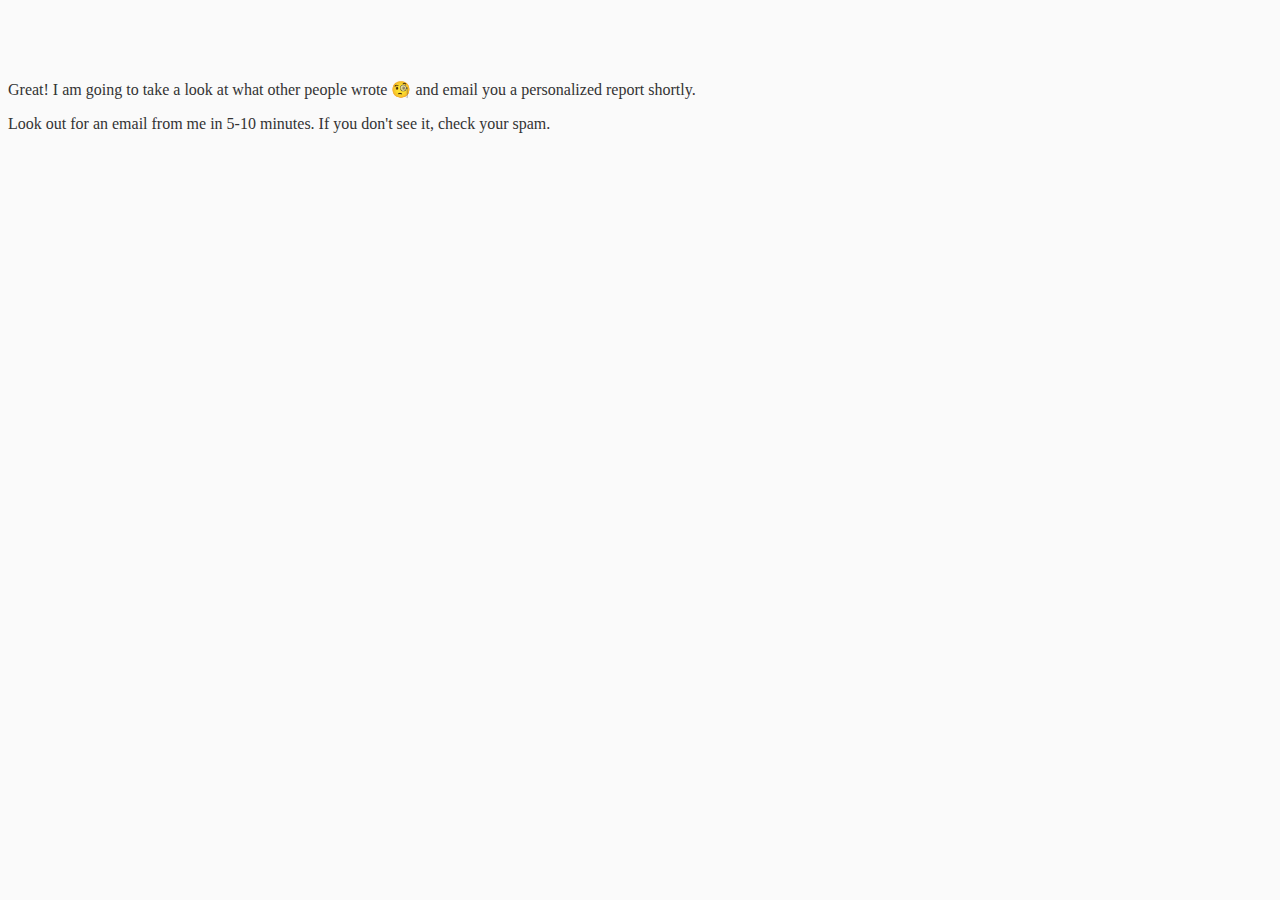
<file: athena/templates/success.html>
<!DOCTYPE html>
<html lang="en">
    <title> Athena Analytics </title>
    <head>
        <link href="../static/main.css" rel = "stylesheet">
    </head>
    <body>
        <div class="container">
            <p>Great! I am going to take a look at what other people wrote &#x1F9D0 and email you a personalized report shortly.</p>
            <p>Look out for an email from me in 5-10 minutes. If you don't see it, check your spam.</p>
        </div>

    </body>

</html>
</file>
<file: athena/static/main.css>
body {
  background: #fafafa;
  color: #333333;
  margin-top: 5rem;
}

h1, h2, h3, h4, h5, h6 {
  color: #444444;
}

.bg-steel {
  background-color: #5f788a;
}

.site-header .navbar-nav .nav-link {
  color: #cbd5db;
}

.site-header .navbar-nav .nav-link:hover {
  color: #ffffff;
}

.site-header .navbar-nav .nav-link.active {
  font-weight: 500;
}

.content-section {
  background: #ffffff;
  padding: 10px 20px;
  border: 1px solid #dddddd;
  border-radius: 3px;
  margin-bottom: 20px;
}

.article-title {
  color: #444444;
}

a.article-title:hover {
  color: #428bca;
  text-decoration: none;
}

.article-content {
  white-space: pre-line;
}

.article-img {
  height: 65px;
  width: 65px;
  margin-right: 16px;
}

.article-metadata {
  padding-bottom: 1px;
  margin-bottom: 4px;
  border-bottom: 1px solid #e3e3e3
}

.article-metadata a:hover {
  color: #333;
  text-decoration: none;
}

.article-svg {
  width: 25px;
  height: 25px;
  vertical-align: middle;
}

.account-img {
  height: 125px;
  width: 125px;
  margin-right: 20px;
  margin-bottom: 16px;
}

.account-heading {
  font-size: 2.5rem;
}
</file>
